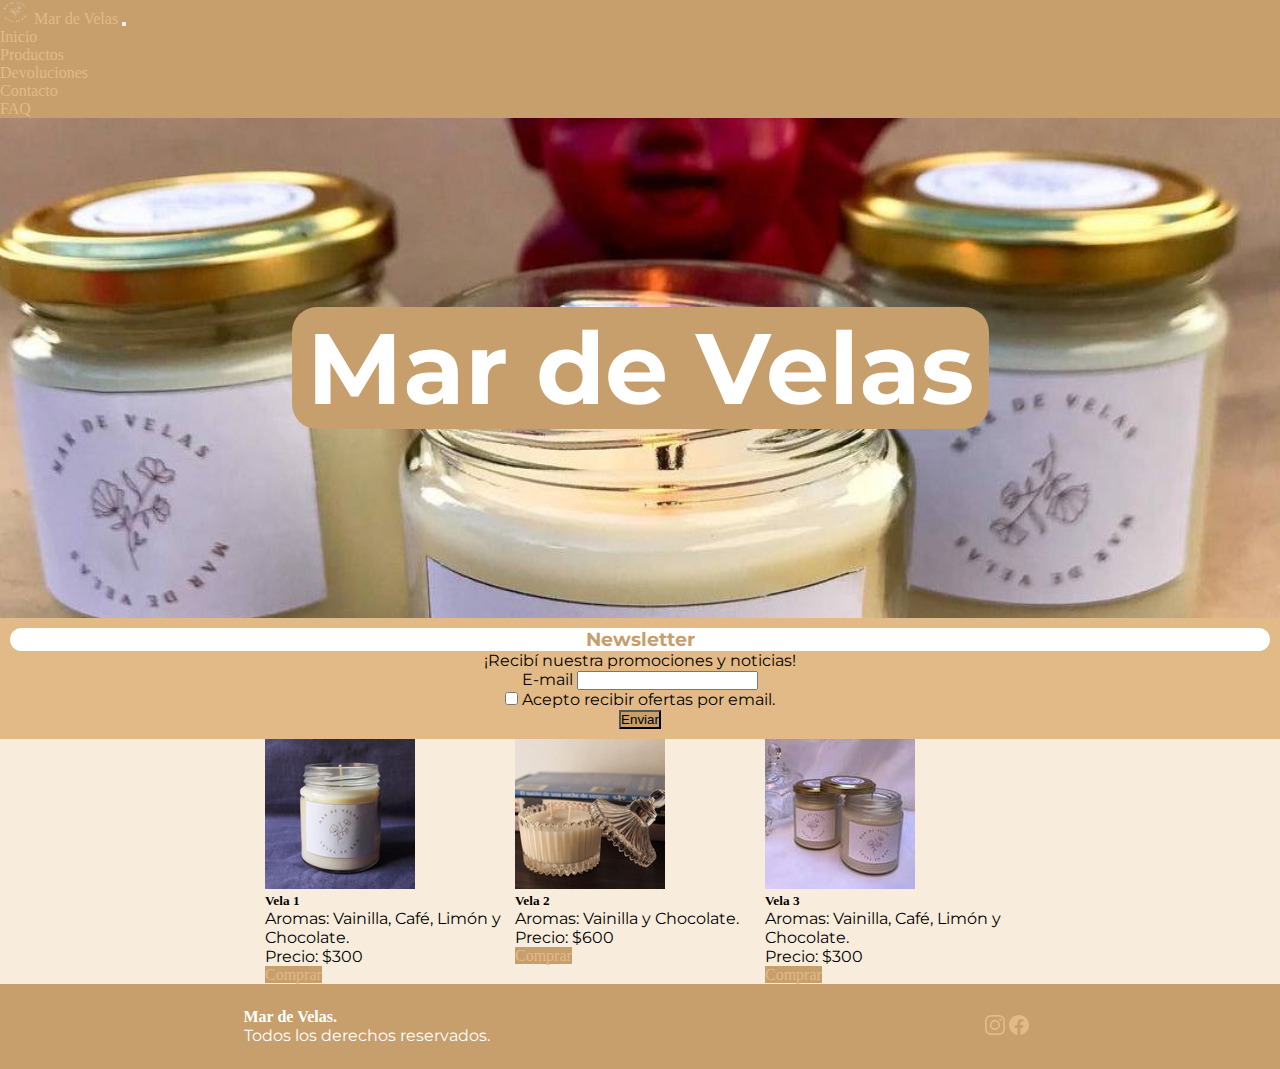
<file: index.html>
<!DOCTYPE html>
<html lang="es">
<head>
    <meta charset="UTF-8">
    <meta http-equiv="X-UA-Compatible" content="IE=edge">
    <meta name="viewport" content="width=device-width, initial-scale=1.0">
    <title>Mar de Velas</title>
    <link rel="shortcut icon" href="./assets/img/favicon.jpg" type="image/x-icon">
    <link rel="preconnect" href="https://fonts.googleapis.com">
<link rel="preconnect" href="https://fonts.gstatic.com" crossorigin>
<link href="https://unpkg.com/aos@2.3.1/dist/aos.css" rel="stylesheet">
<link href="https://fonts.googleapis.com/css2?family=Montserrat:wght@400;700&display=swap" rel="stylesheet">
<link href="https://cdn.jsdelivr.net/npm/bootstrap@5.1.3/dist/css/bootstrap.min.css" rel="stylesheet" integrity="sha384-1BmE4kWBq78iYhFldvKuhfTAU6auU8tT94WrHftjDbrCEXSU1oBoqyl2QvZ6jIW3" crossorigin="anonymous">
<link rel="stylesheet" href="./css/style.css">

</head>
<body>

    <nav class="navbar navbar-dark navbar-expand-lg" style="background-color: #c79f6c;">
        <div class="container-fluid">
            <a class="navbar-brand" href="#">
                <img src="./assets/img/logo.png" alt="" width="30" height="24" class="d-inline-block align-text-top">
                Mar de Velas
            </a>
        <button class="navbar-toggler" type="button" data-bs-toggle="collapse" data-bs-target="#navbarNavDropdown" aria-controls="navbarNavDropdown" aria-expanded="false" aria-label="Toggle navigation">
            <span class="navbar-toggler-icon"></span>
        </button>
        <div class="collapse navbar-collapse" id="navbarNavDropdown">
            <ul class="navbar-nav">
            <li class="nav-item">
                <a class="nav-link active" aria-current="page" href="./index.html">Inicio</a>
            </li>
            <li class="nav-item">
                <a class="nav-link" href="./pages/productos.html">Productos</a>
            </li>
            <li class="nav-item">
                <a class="nav-link" href="#">Devoluciones</a>
            </li>
            <li class="nav-item">
                <a class="nav-link" href="#">Contacto</a>
            </li>
            <li class="nav-item">
                <a class="nav-link" href="#">FAQ</a>
            </li>
            </ul>
        </div>
    </div>
    </nav>

    <header><h1 class="titulo_header display-1">Mar de Velas</h1></header>

<main class="container-fluid">

<div class="row">
<div class="col-md-3 aside"> 
    <section class="aside mt-3">
        <h3 class="titulo_aside">Newsletter</h3>
        <p>¡Recibí nuestra promociones y noticias!</p>
        <form>
            <div class="mb-0">
            <label for="exampleInputEmail1" class="form-label">E-mail</label>
            <input type="email" class="form-control" id="exampleInputEmail1" aria-describedby="emailHelp">
            </div>
            <div class="mb-0 form-check">
                <input type="checkbox" class="form-check-input" id="exampleCheck1">
                <label class="form-check-label" for="exampleCheck1">Acepto recibir ofertas por email.</label>
            </div>
            <button type="submit" class="btn" style="background-color: #c79f6c;">Enviar</button>
            </form>
    </section>
</div>


<div class="col-md-9">
    <section class="productos my-3">
        <div class="card mx-2" style="width: 250px;">
            <img src="./assets/img/vela1.jpg" class="card-img-top" alt="...">
            <div class="card-body">
            <h5 class="card-title d-flex justify-content-center">Vela 1</h5>
            <p class="card-text">Aromas: Vainilla, Café, Limón y Chocolate.</p>
            <p class="pt-1">Precio: $300</p>
            <a href="#" class="btn d-flex justify-content-center" style="background-color: #c79f6c;">Comprar</a>
            </div>
        </div>
    
    <div class="card mx-2" style="width: 250px;">
        <img src="./assets/img/vela2.jpg" class="card-img-top" alt="...">
        <div class="card-body">
        <h5 class="card-title d-flex justify-content-center">Vela 2</h5>
        <p class="card-text">Aromas: Vainilla y Chocolate.</p>
        <p>Precio: $600</p>
        <a href="#" class="btn d-flex justify-content-center" style="background-color: #c79f6c;">Comprar</a>
        </div>
    </div>

    <div class="card mx-2" style="width: 250px;">
        <img src="./assets/img/vela3.jpg" class="card-img-top" alt="...">
        <div class="card-body">
        <h5 class="card-title d-flex justify-content-center">Vela 3</h5>
        <p class="card-text">Aromas: Vainilla, Café, Limón y Chocolate.</p>
        <p>Precio: $300</p>
        <a href="#" class="btn d-flex justify-content-center" style="background-color: #c79f6c;">Comprar</a>
        </div>
    </div>
</section>
</div>
</main>

    <footer>
        <div class="footer_text">
        <h4>Mar de Velas.</h4>
        <p>Todos los derechos reservados.</p>
    </div>
        <section class="redes">
        <a title="Instagram" href="https://instagram.com/mar_develas/"target="_blank"><svg xmlns="http://www.w3.org/2000/svg" width="20" height="20" fill="currentColor" class="bi bi-instagram" viewBox="0 0 16 16"><path d="M8 0C5.829 0 5.556.01 4.703.048 3.85.088 3.269.222 2.76.42a3.917 3.917 0 0 0-1.417.923A3.927 3.927 0 0 0 .42 2.76C.222 3.268.087 3.85.048 4.7.01 5.555 0 5.827 0 8.001c0 2.172.01 2.444.048 3.297.04.852.174 1.433.372 1.942.205.526.478.972.923 1.417.444.445.89.719 1.416.923.51.198 1.09.333 1.942.372C5.555 15.99 5.827 16 8 16s2.444-.01 3.298-.048c.851-.04 1.434-.174 1.943-.372a3.916 3.916 0 0 0 1.416-.923c.445-.445.718-.891.923-1.417.197-.509.332-1.09.372-1.942C15.99 10.445 16 10.173 16 8s-.01-2.445-.048-3.299c-.04-.851-.175-1.433-.372-1.941a3.926 3.926 0 0 0-.923-1.417A3.911 3.911 0 0 0 13.24.42c-.51-.198-1.092-.333-1.943-.372C10.443.01 10.172 0 7.998 0h.003zm-.717 1.442h.718c2.136 0 2.389.007 3.232.046.78.035 1.204.166 1.486.275.373.145.64.319.92.599.28.28.453.546.598.92.11.281.24.705.275 1.485.039.843.047 1.096.047 3.231s-.008 2.389-.047 3.232c-.035.78-.166 1.203-.275 1.485a2.47 2.47 0 0 1-.599.919c-.28.28-.546.453-.92.598-.28.11-.704.24-1.485.276-.843.038-1.096.047-3.232.047s-2.39-.009-3.233-.047c-.78-.036-1.203-.166-1.485-.276a2.478 2.478 0 0 1-.92-.598 2.48 2.48 0 0 1-.6-.92c-.109-.281-.24-.705-.275-1.485-.038-.843-.046-1.096-.046-3.233 0-2.136.008-2.388.046-3.231.036-.78.166-1.204.276-1.486.145-.373.319-.64.599-.92.28-.28.546-.453.92-.598.282-.11.705-.24 1.485-.276.738-.034 1.024-.044 2.515-.045v.002zm4.988 1.328a.96.96 0 1 0 0 1.92.96.96 0 0 0 0-1.92zm-4.27 1.122a4.109 4.109 0 1 0 0 8.217 4.109 4.109 0 0 0 0-8.217zm0 1.441a2.667 2.667 0 1 1 0 5.334 2.667 2.667 0 0 1 0-5.334z"/></svg></a>
        <a title="Facebook" href="http://facebook.com/mar_develas/" target="_blank"><svg xmlns="http://www.w3.org/2000/svg" width="20" height="20" fill="currentColor" class="bi bi-facebook" viewBox="0 0 16 16"><path d="M16 8.049c0-4.446-3.582-8.05-8-8.05C3.58 0-.002 3.603-.002 8.05c0 4.017 2.926 7.347 6.75 7.951v-5.625h-2.03V8.05H6.75V6.275c0-2.017 1.195-3.131 3.022-3.131.876 0 1.791.157 1.791.157v1.98h-1.009c-.993 0-1.303.621-1.303 1.258v1.51h2.218l-.354 2.326H9.25V16c3.824-.604 6.75-3.934 6.75-7.951z"/></svg></a>
        </section>
    </footer>

<script src="https://unpkg.com/aos@2.3.1/dist/aos.js"></script>
<script>
    AOS.init();
</script>
</body>
</html>
</file>
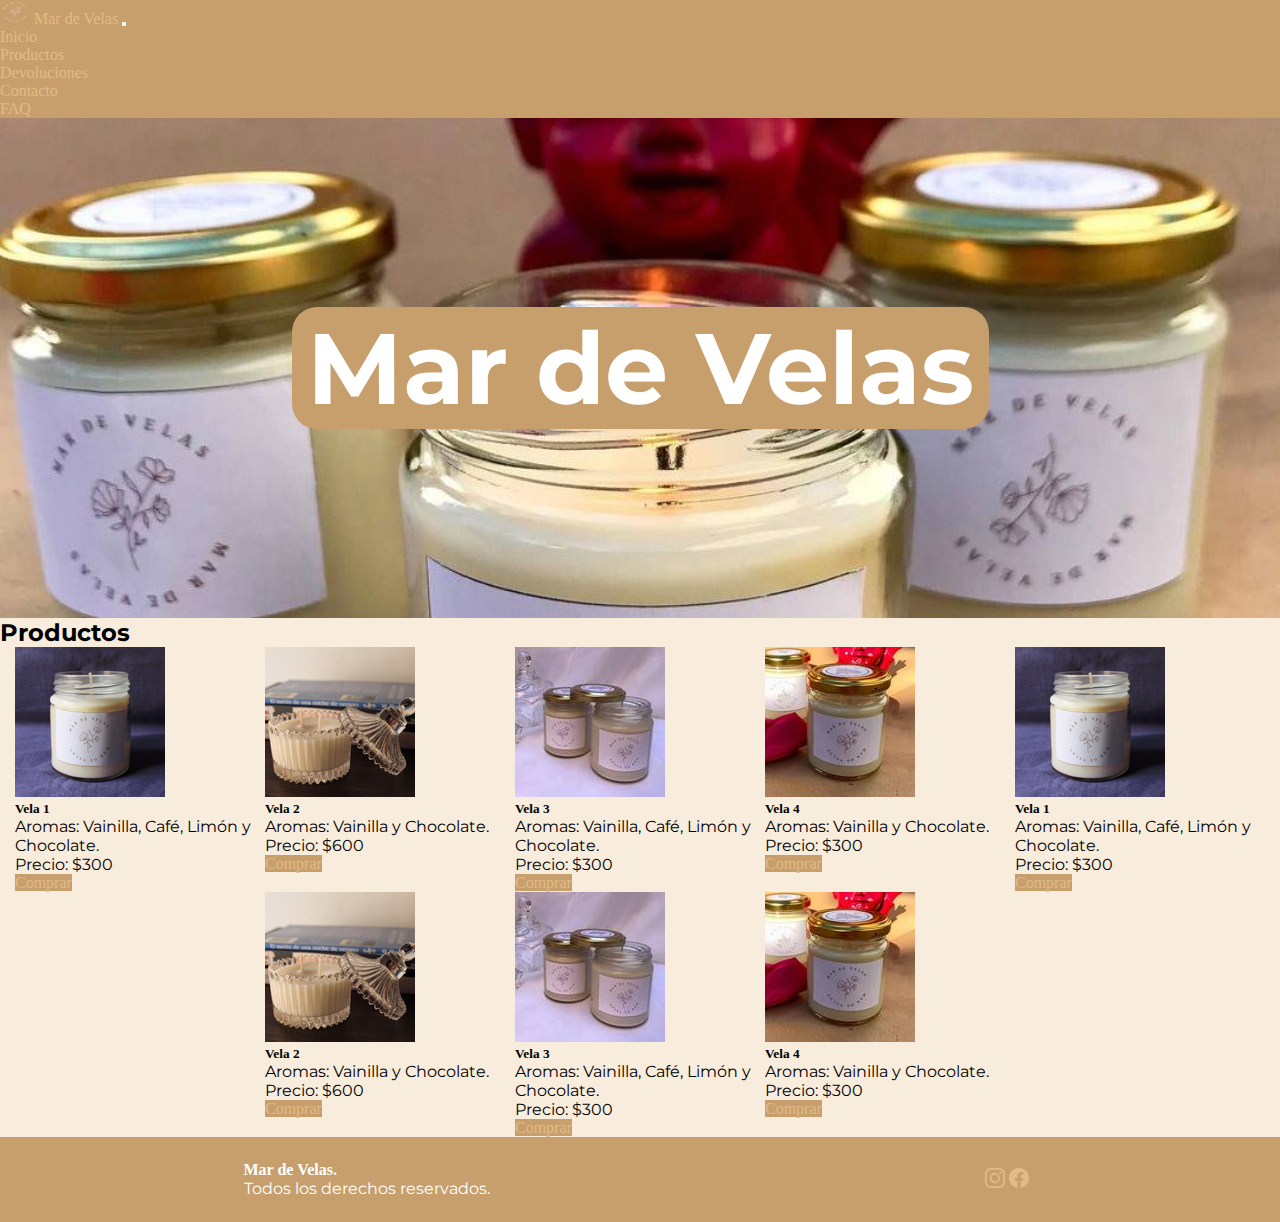
<file: pages/productos.html>
<!DOCTYPE html>
<html lang="es">
<head>
    <meta charset="UTF-8">
    <meta http-equiv="X-UA-Compatible" content="IE=edge">
    <meta name="viewport" content="width=device-width, initial-scale=1.0">
    <title>Mar de Velas - Productos</title>
    <link rel="shortcut icon" href="../assets/img/favicon.jpg" type="image/x-icon">
    <link rel="preconnect" href="https://fonts.googleapis.com">
    <link rel="preconnect" href="https://fonts.gstatic.com" crossorigin>
    <link href="https://unpkg.com/aos@2.3.1/dist/aos.css" rel="stylesheet">
    <link href="https://fonts.googleapis.com/css2?family=Montserrat:wght@400;700&display=swap" rel="stylesheet">
    <link href="https://cdn.jsdelivr.net/npm/bootstrap@5.1.3/dist/css/bootstrap.min.css" rel="stylesheet" integrity="sha384-1BmE4kWBq78iYhFldvKuhfTAU6auU8tT94WrHftjDbrCEXSU1oBoqyl2QvZ6jIW3" crossorigin="anonymous">
    <link rel="stylesheet" href="../css/style.css">

</head>
<body>

    <nav class="navbar navbar-dark navbar-expand-lg" style="background-color: #c79f6c;">
        <div class="container-fluid">
            <a class="navbar-brand" href="#">
                <img src="../assets/img/logo.png" alt="" width="30" height="24" class="d-inline-block align-text-top">
                Mar de Velas
            </a>
        <button class="navbar-toggler" type="button" data-bs-toggle="collapse" data-bs-target="#navbarNavDropdown" aria-controls="navbarNavDropdown" aria-expanded="false" aria-label="Toggle navigation">
            <span class="navbar-toggler-icon"></span>
        </button>
        <div class="collapse navbar-collapse" id="navbarNavDropdown">
            <ul class="navbar-nav">
            <li class="nav-item">
                <a class="nav-link" aria-current="page" href="../index.html">Inicio</a>
            </li>
            <li class="nav-item">
                <a class="nav-link active" href="./productos.html">Productos</a>
            </li>
            <li class="nav-item">
                <a class="nav-link" href="#">Devoluciones</a>
            </li>
            <li class="nav-item">
                <a class="nav-link" href="#">Contacto</a>
            </li>
            <li class="nav-item">
                <a class="nav-link" href="#">FAQ</a>
            </li>
            </ul>
        </div>
    </div>
    </nav>

    <header><h1 class="titulo_header display-1">Mar de Velas</h1></header>

    <main>
        <div class="container">
            <div class="row">
            <div class="col justify-content-center">
            <h2 class="text-center my-3">Productos</h2>
        <section class="productos my-3">
        <div class="card mx-2 mb-2" style="width: 250px;">
            <img src="../assets/img/vela1.jpg" class="card-img-top" alt="...">
            <div class="card-body">
            <h5 class="card-title d-flex justify-content-center">Vela 1</h5>
            <p class="card-text">Aromas: Vainilla, Café, Limón y Chocolate.</p>
            <p class="pt-1">Precio: $300</p>
            <a href="#" class="btn d-flex justify-content-center" style="background-color: #c79f6c;">Comprar</a>
            </div>
        </div>
    
    <div class="card mx-2 mb-2" style="width: 250px;">
        <img src="../assets/img/vela2.jpg" class="card-img-top" alt="...">
        <div class="card-body">
        <h5 class="card-title d-flex justify-content-center">Vela 2</h5>
        <p class="card-text">Aromas: Vainilla y Chocolate.</p>
        <p>Precio: $600</p>
        <a href="#" class="btn d-flex justify-content-center" style="background-color: #c79f6c;">Comprar</a>
        </div>
    </div>

    <div class="card mx-2 mb-2" style="width: 250px;">
        <img src="../assets/img/vela3.jpg" class="card-img-top" alt="...">
        <div class="card-body">
        <h5 class="card-title d-flex justify-content-center">Vela 3</h5>
        <p class="card-text">Aromas: Vainilla, Café, Limón y Chocolate.</p>
        <p>Precio: $300</p>
        <a href="#" class="btn d-flex justify-content-center" style="background-color: #c79f6c;">Comprar</a>
        </div>
    </div>

    <div class="card mx-2 mb-2" style="width: 250px;">
        <img src="../assets/img/vela4.jpg" class="card-img-top" alt="...">
        <div class="card-body">
        <h5 class="card-title d-flex justify-content-center">Vela 4</h5>
        <p class="card-text">Aromas: Vainilla y Chocolate.</p>
        <p>Precio: $300</p>
        <a href="#" class="btn d-flex justify-content-center" style="background-color: #c79f6c;">Comprar</a>
        </div>
    </div>

    <div class="card mx-2 mb-2" style="width: 250px;">
        <img src="../assets/img/vela1.jpg" class="card-img-top" alt="...">
        <div class="card-body">
        <h5 class="card-title d-flex justify-content-center">Vela 1</h5>
        <p class="card-text">Aromas: Vainilla, Café, Limón y Chocolate.</p>
        <p class="pt-1">Precio: $300</p>
        <a href="#" class="btn d-flex justify-content-center" style="background-color: #c79f6c;">Comprar</a>
        </div>
    </div>

<div class="card mx-2 mb-2" style="width: 250px;">
    <img src="../assets/img/vela2.jpg" class="card-img-top" alt="...">
    <div class="card-body">
    <h5 class="card-title d-flex justify-content-center">Vela 2</h5>
    <p class="card-text">Aromas: Vainilla y Chocolate.</p>
    <p>Precio: $600</p>
    <a href="#" class="btn d-flex justify-content-center" style="background-color: #c79f6c;">Comprar</a>
    </div>
</div>

<div class="card mx-2 mb-2" style="width: 250px;">
    <img src="../assets/img/vela3.jpg" class="card-img-top" alt="...">
    <div class="card-body">
    <h5 class="card-title d-flex justify-content-center">Vela 3</h5>
    <p class="card-text">Aromas: Vainilla, Café, Limón y Chocolate.</p>
    <p>Precio: $300</p>
    <a href="#" class="btn d-flex justify-content-center" style="background-color: #c79f6c;">Comprar</a>
    </div>
</div>

<div class="card mx-2 mb-2" style="width: 250px;">
    <img src="../assets/img/vela4.jpg" class="card-img-top" alt="...">
    <div class="card-body">
    <h5 class="card-title d-flex justify-content-center">Vela 4</h5>
    <p class="card-text">Aromas: Vainilla y Chocolate.</p>
    <p>Precio: $300</p>
    <a href="#" class="btn d-flex justify-content-center" style="background-color: #c79f6c;">Comprar</a>
    </div>
</div>
</section>
</main>

    <footer>
        <div class="footer_text">
        <h4>Mar de Velas.</h4>
        <p>Todos los derechos reservados.</p>
    </div>
        <section class="redes">
                <a title="Instagram" href="https://instagram.com/mar_develas/" target="_blank"><svg xmlns="http://www.w3.org/2000/svg" width="20" height="20" fill="currentColor" class="bi bi-instagram" viewBox="0 0 16 16"><path d="M8 0C5.829 0 5.556.01 4.703.048 3.85.088 3.269.222 2.76.42a3.917 3.917 0 0 0-1.417.923A3.927 3.927 0 0 0 .42 2.76C.222 3.268.087 3.85.048 4.7.01 5.555 0 5.827 0 8.001c0 2.172.01 2.444.048 3.297.04.852.174 1.433.372 1.942.205.526.478.972.923 1.417.444.445.89.719 1.416.923.51.198 1.09.333 1.942.372C5.555 15.99 5.827 16 8 16s2.444-.01 3.298-.048c.851-.04 1.434-.174 1.943-.372a3.916 3.916 0 0 0 1.416-.923c.445-.445.718-.891.923-1.417.197-.509.332-1.09.372-1.942C15.99 10.445 16 10.173 16 8s-.01-2.445-.048-3.299c-.04-.851-.175-1.433-.372-1.941a3.926 3.926 0 0 0-.923-1.417A3.911 3.911 0 0 0 13.24.42c-.51-.198-1.092-.333-1.943-.372C10.443.01 10.172 0 7.998 0h.003zm-.717 1.442h.718c2.136 0 2.389.007 3.232.046.78.035 1.204.166 1.486.275.373.145.64.319.92.599.28.28.453.546.598.92.11.281.24.705.275 1.485.039.843.047 1.096.047 3.231s-.008 2.389-.047 3.232c-.035.78-.166 1.203-.275 1.485a2.47 2.47 0 0 1-.599.919c-.28.28-.546.453-.92.598-.28.11-.704.24-1.485.276-.843.038-1.096.047-3.232.047s-2.39-.009-3.233-.047c-.78-.036-1.203-.166-1.485-.276a2.478 2.478 0 0 1-.92-.598 2.48 2.48 0 0 1-.6-.92c-.109-.281-.24-.705-.275-1.485-.038-.843-.046-1.096-.046-3.233 0-2.136.008-2.388.046-3.231.036-.78.166-1.204.276-1.486.145-.373.319-.64.599-.92.28-.28.546-.453.92-.598.282-.11.705-.24 1.485-.276.738-.034 1.024-.044 2.515-.045v.002zm4.988 1.328a.96.96 0 1 0 0 1.92.96.96 0 0 0 0-1.92zm-4.27 1.122a4.109 4.109 0 1 0 0 8.217 4.109 4.109 0 0 0 0-8.217zm0 1.441a2.667 2.667 0 1 1 0 5.334 2.667 2.667 0 0 1 0-5.334z"/></svg></a>
                <a title="Facebook" href="http://facebook.com/mar_develas/" target="_blank"><svg xmlns="http://www.w3.org/2000/svg" width="20" height="20" fill="currentColor" class="bi bi-facebook" viewBox="0 0 16 16"><path d="M16 8.049c0-4.446-3.582-8.05-8-8.05C3.58 0-.002 3.603-.002 8.05c0 4.017 2.926 7.347 6.75 7.951v-5.625h-2.03V8.05H6.75V6.275c0-2.017 1.195-3.131 3.022-3.131.876 0 1.791.157 1.791.157v1.98h-1.009c-.993 0-1.303.621-1.303 1.258v1.51h2.218l-.354 2.326H9.25V16c3.824-.604 6.75-3.934 6.75-7.951z"/></svg></a>
            </section>
        </footer>

<script src="https://unpkg.com/aos@2.3.1/dist/aos.js"></script>
<script>
    AOS.init();
</script>
</body>
</html>
</file>
<file: css/style.css>
*{
    margin: 0;
    padding: 0;
}

a{
    text-decoration: none;
    color:rgb(226, 186, 135);
}


h2, h3, p{
    font-family: 'Montserrat', sans-serif;
}

body{
    background-color: rgb(248, 236, 220);
}

.aside{
    background-color: rgb(226, 186, 135);
    text-align: center;
    padding: 5px;
    font-family: 'Montserrat', sans-serif;
}

.titulo_aside{
    background-color: white;
    color: rgb(199, 159, 108);
    border-radius: 20px;
    padding: 0px 5px;
}

header{
    grid-area: header;
    background-image: url(../assets/img/01.jpg);
    background-size: cover;
    height: 500px;
    width: 100%;
    display: flex;
    justify-content: center;
    align-items: center;
    color: rgb(255, 255, 255);
    font-size: 50px;
    font-family: 'Montserrat', sans-serif;
}

.titulo_header{
    background-color: rgb(199, 159, 108);
    border-radius: 25px;
    padding: 0px 15px;
}

h3{
    text-align: center;
}

.redes{
    padding: 8px;
}

.productos{
    display: flex;
    flex-wrap: wrap;
    justify-content: center;
}

.faq{
    text-align: center;
    font-family: 'Montserrat', sans-serif;
    margin: 20px;
    padding: 10px;
}

footer{
    background-color: #c79f6c;
    color: white;
    height: 85px;
    display: flex;
    justify-content: space-around;
    align-items: center;
}

.footer_texto{
    display: flex;
    flex-direction: column;
}
</file>
